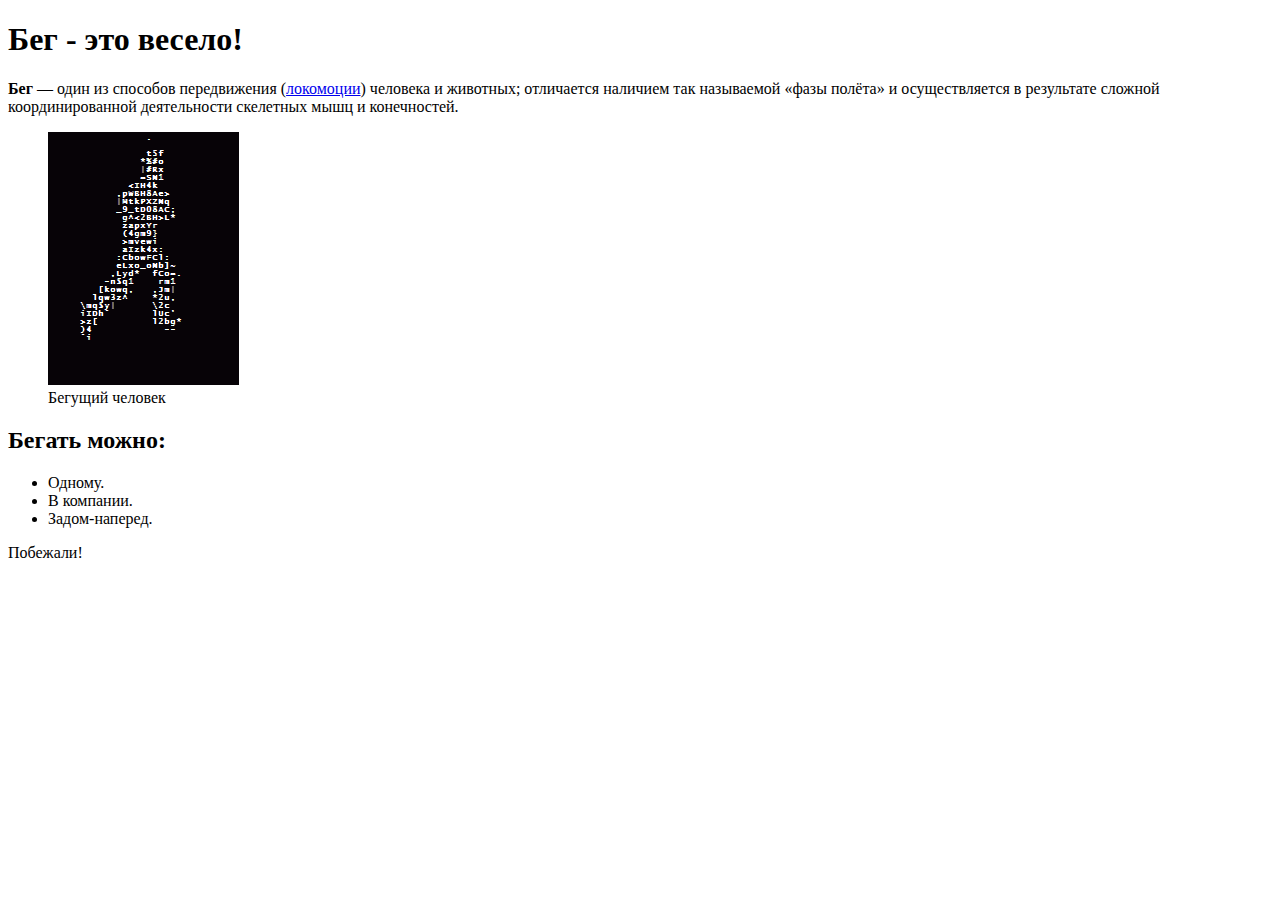
<file: index.html>
<!DOCTYPE html>
<html lang="ru">
<head>
<meta charset="utf-8">
  <title>Форест Гамп</title>
</head>
<body>
  <article>
	<h1>Бег - это весело!</h1>
	<p><strong>Бег</strong> — один из способов передвижения (<a href="https://ru.wikipedia.org/wiki/%D0%9B%D0%BE%D0%BA%D0%BE%D0%BC%D0%BE%D1%86%D0%B8%D1%8F" target="_blank">локомоции</a>) человека и животных; отличается наличием так называемой «фазы полёта» и осуществляется в результате сложной координированной деятельности скелетных мышц и конечностей.</p>
	<figure>
	<img src="run.gif" alt="Беги Форест!" />
	<figcaption>Бегущий человек</figcaption>
        </figure>
       <h2>Бегать можно:</h2>
       <!-- alt+shift+w -->
       <ul>
       	<li>Одному.</li>
       	<li>В компании.</li>
       	<li>Задом-наперед.</li>
       </ul>
       <p>Побежали!</p>
       </article>
</body>

</html>
</file>
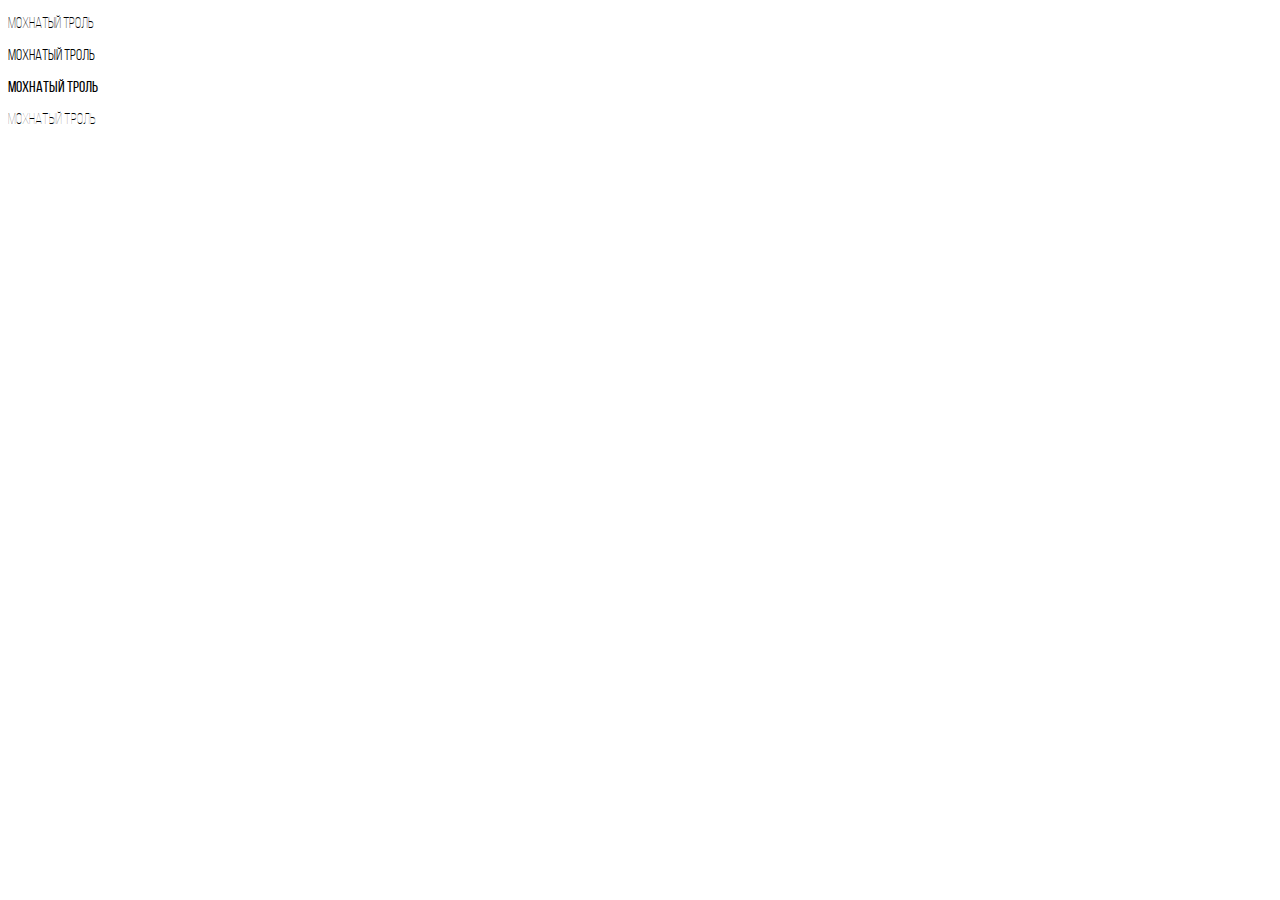
<file: 10/index.html>
<!DOCTYPE html>
<html lang="en">
<head>
	<meta charset="UTF-8">
	<title>Document</title>
	<link rel="stylesheet" href="style.css">
</head>
<body>
<p>Мохнатый троль</p>
<p>Мохнатый троль</p>
<p>Мохнатый троль</p>
<p>Мохнатый троль</p>	
</body>
</html>
</file>
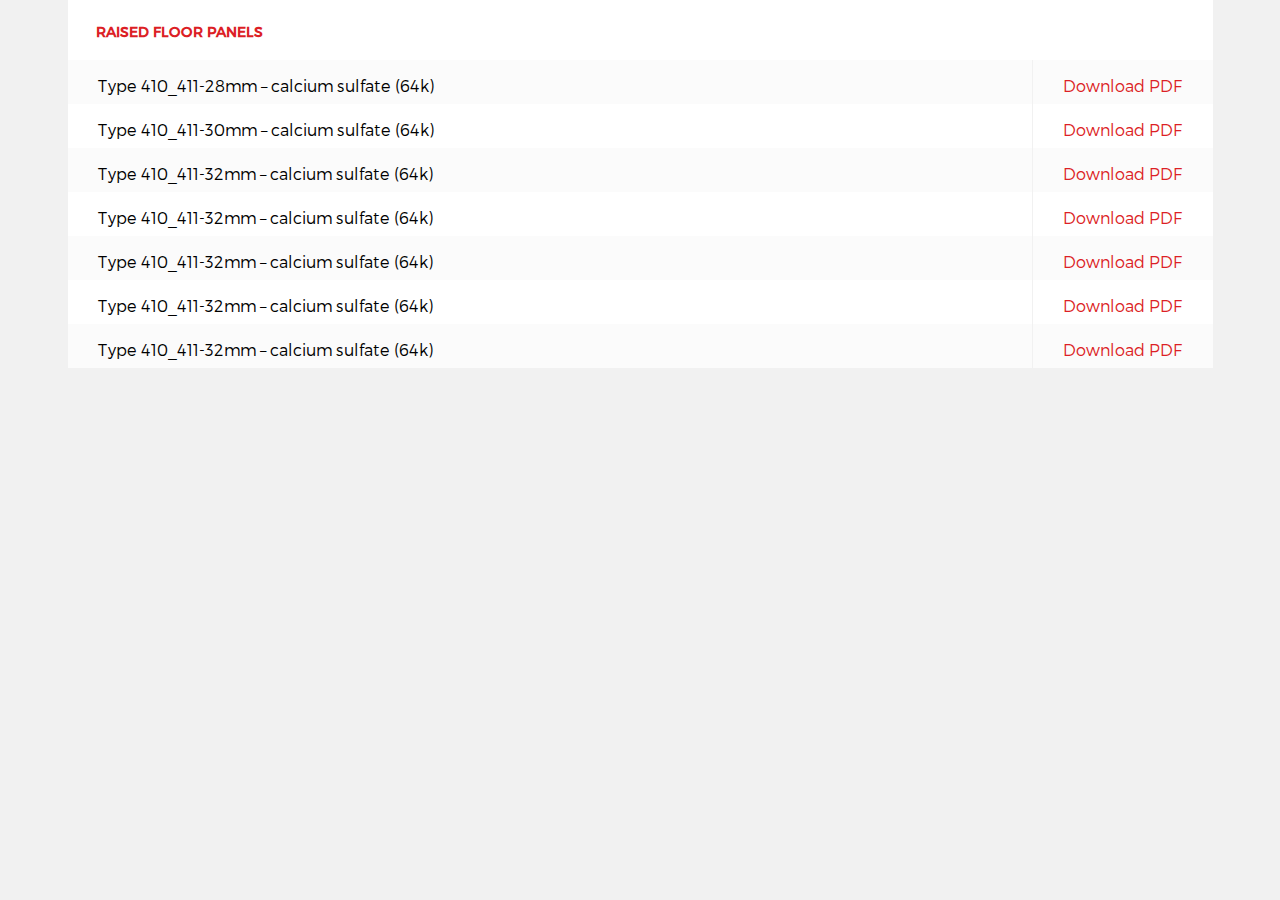
<file: 11/index.html>
<!DOCTYPE html>
<html lang="en">
<head>
	<meta charset="UTF-8">
	<title>Document</title>
	<link rel="stylesheet" href="style.css">
	<style>
		
	</style>
</head>
<body>
	<table>
		<tr>
			<th class="table-header" colspan="2">
				Raised Floor Panels
			</th>
		</tr>
		<tr>
			<td>
				Type 410_411-28mm – calcium sulfate (64k)
			</td>
			<td>
				<a href="#">Download PDF</a> 
			</td>
		</tr>
		<tr>
			<td>
				Type 410_411-30mm – calcium sulfate (64k)
			</td>
			<td>
				<a href="#">Download PDF</a> 
			</td>
		</tr>
		<tr>
			<td>
				Type 410_411-32mm – calcium sulfate (64k)
			</td>
			<td>
				<a href="#">Download PDF</a>
			</td>
		</tr>
		<tr>
			<td>
				Type 410_411-32mm – calcium sulfate (64k)
			</td>
			<td>
				<a href="#">Download PDF</a> 
			</td>
		</tr>
		<tr>
			<td>
				Type 410_411-32mm – calcium sulfate (64k)
			</td>
			<td>
				<a href="#">Download PDF</a> 
			</td>
		</tr>
		<tr>
			<td>
				Type 410_411-32mm – calcium sulfate (64k)
			</td>
			<td>
				<a href="#">Download PDF</a> 
			</td>
		</tr>
		<tr>
			<td>
				Type 410_411-32mm – calcium sulfate (64k)
			</td>
			<td>
				<a href="#">Download PDF</a> 
			</td>
		</tr>
	</table>
</body>
</html>
</file>
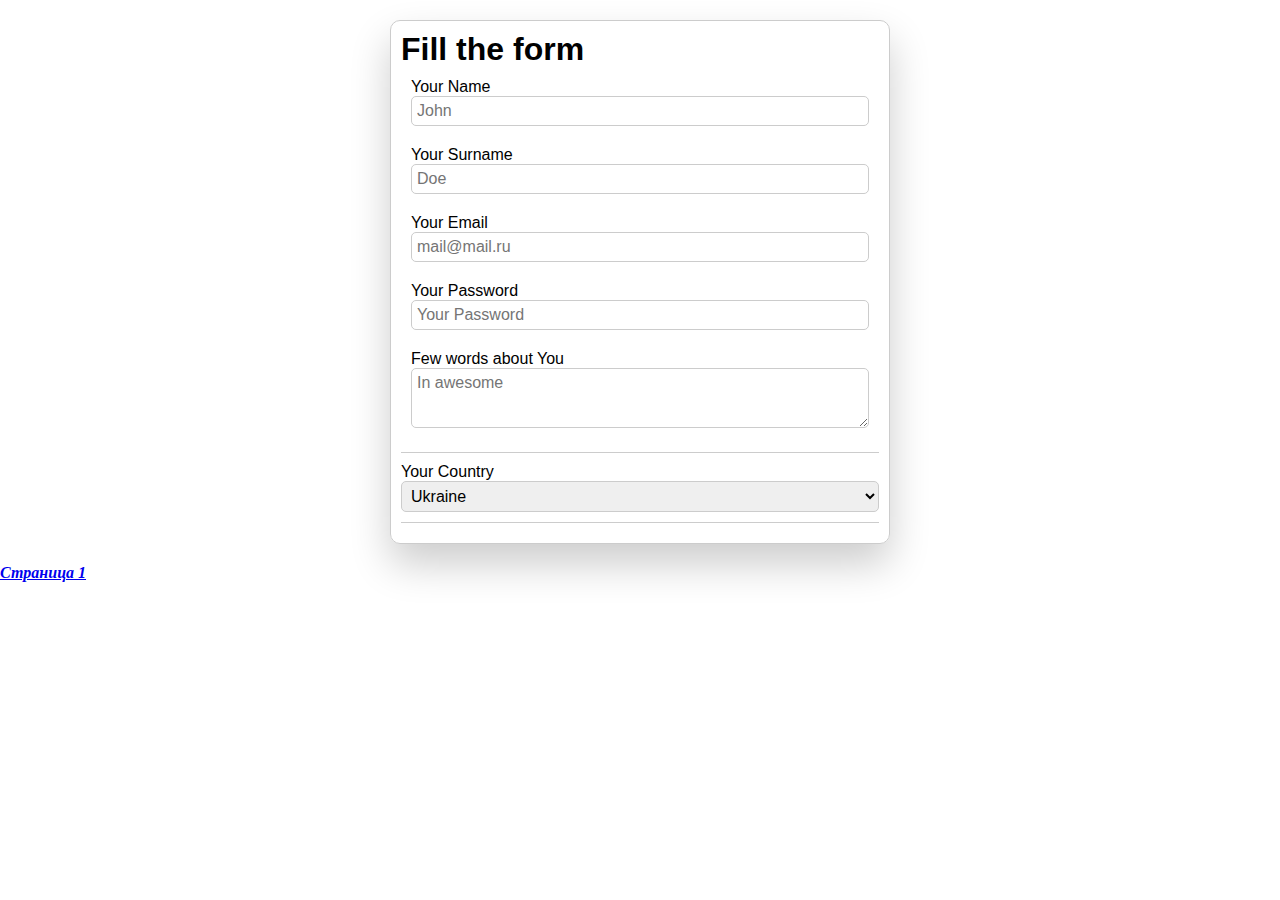
<file: 12/index.html>
<!DOCTYPE html>
<html lang="en">
<head>
	<meta charset="UTF-8">
	<title>Document</title>
	<style>
		* {
			margin: 0;
			padding: 0;
			box-sizing: border-box;
		}
		form {
			width: 500px;
			border-radius: 10px;
			box-shadow: 0 20px 40px 0 rgba(0, 0, 0, 0.2);
			padding: 10px;
    		font-family: 'Open Sans', sans-serif;
    		font-size: 16px;
    		border:1px solid #ccc;
    		margin:20px auto;
		}
		div>div {
			padding:10px;
		}
		input, textarea {
			width: 100%;
			border-radius: 5px;
			height: 30px;
			padding: 5px;
			font-family: 'Open Sans', sans-serif;
    		font-size: 16px;
    		font-weight: 400;
    		border: 1px solid #ccc;
		}
		.texarea1 {
			height: 60px;
		}
		.border {
			
  			border-top: 1px solid #ccc;
  			border-bottom: 1px solid #ccc;
  			margin-top: 10px;
  			padding-top: 10px;
  			margin-bottom: 10px;
  			padding-bottom: 10px;
		}
		select {
    		display: inline-block;
    		width: 100%;
    		font-family: 'Open Sans', sans-serif;
    		font-size: 16px;
    		font-weight: 400;
    		padding: 5px;
    		border: 1px solid #ccc;
    		border-radius: 5px;
}
	</style>
</head>
<body>
	<form action="#">
		<h1>Fill the form</h1>
		<div>
		<div>
			<label for="name">Your Name</label>
			<input type="text" placeholder="John">
		</div>
		<div>
			<label for="surname">Your Surname</label>
			<input type="text" placeholder="Doe">
		</div>
		<div>
			<label for="mail">Your Email</label>
			<input type="text" placeholder="mail@mail.ru">
		</div>
		<div>
			<label for="pass">Your Password</label>
			<input type="text" placeholder="Your Password">
		</div>
		<div>
			<label for="name">Few words about You</label>
			<textarea class="texarea1" name="comment" placeholder="In awesome"></textarea>
		</div>
		</div>
		   <div class="border">
  	  <label for="country">Your Country</label>
  	  <select name="country" id="country">
        <option value="ua">Ukraine</option>
        <option value="ua">USA</option>
        <option value="ua">Australia</option>
  	  </select>
  </div>
	</form>

	<a href="page.html"><b><i>Страница 1</i></a>
</body>
</html>
</file>
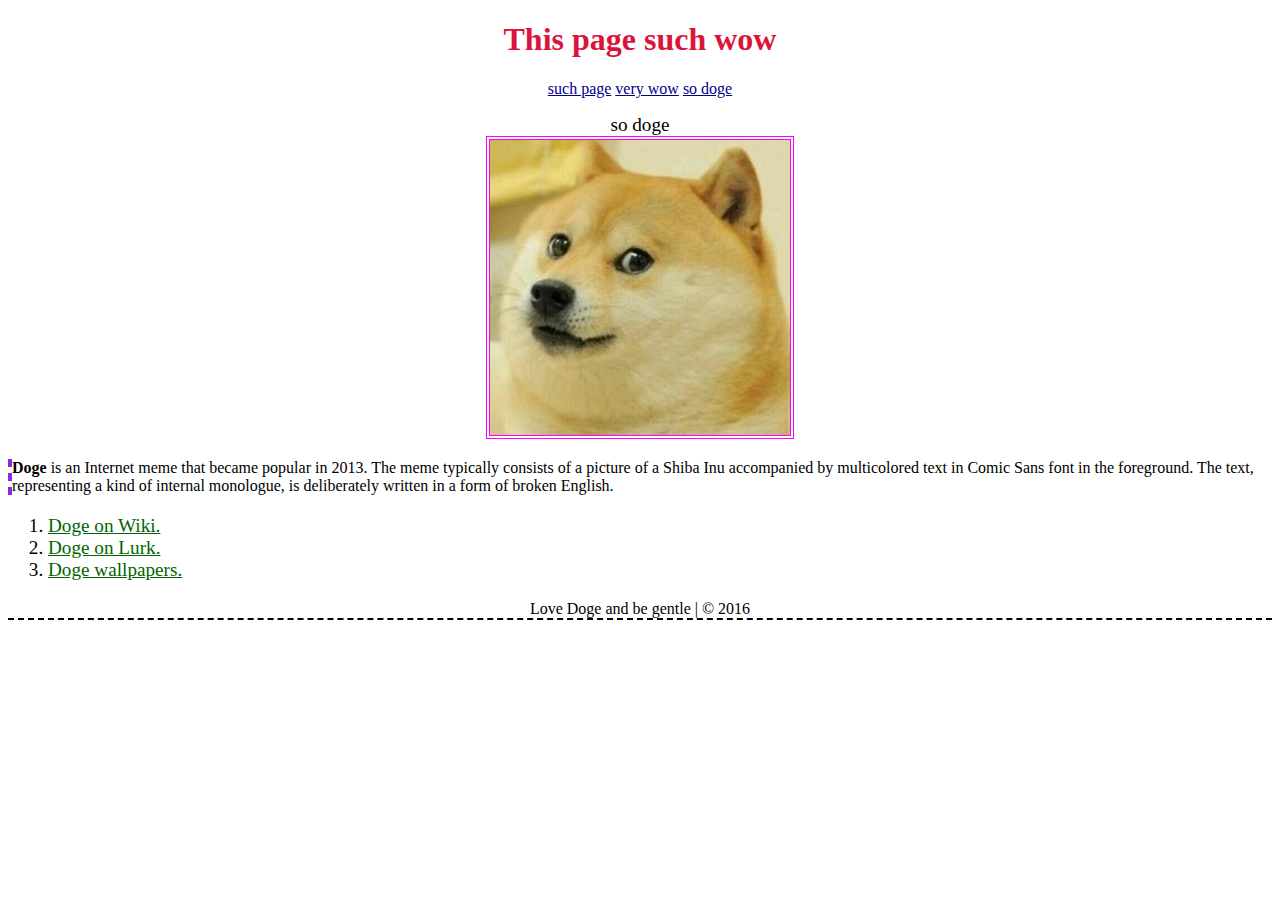
<file: 2/index.html>
<!DOCTYPE html>
<html lang="en">
<head>
	<meta charset="UTF-8">
	<title>Домашнее задание 2</title>
	<link rel="stylesheet" type="text/css" href="style.css">
	<style type="text/css">
		h1 {
			color: crimson;
			text-align: center;
		}
		span {
			text-decoration: 
			underline;
			color: darkblue;

		}
		a {
			color: darkgreen;
		}

	</style>
</head>
<body>
<article style="text-align: center;">
	<h1>This page such wow</h1>
	<p>
	<span>such page</span>
	<span>very wow</span>
	<span>so doge</span>
	 </p>
	<figure>
		<figcaption style="font-size: 1.2em">so doge</figcaption>
		<img src="doge.jpeg">
	</figure>
	<div class="bd-left">
	<p class="left"><strong>Doge</strong> is an Internet meme that became popular in 2013. The meme typically consists of a picture of a Shiba Inu accompanied by multicolored text in Comic Sans font in the foreground. The text, representing a kind of internal monologue, is deliberately written in a form of broken English.</p>
	</div>
	<ol style="font-size: 1.2em" class="left">
		<li><a href="https://en.wikipedia.org/wiki/Doge_(meme)">Doge on Wiki.</a></li>
		<li><a href="http://lurkmore.to/Doge">Doge on Lurk.</a></li>
		<li><a href="https://www.google.com.ua/search?newwindow=1&espv=2&biw=944&bih=907&tbm=isch&q=doge+wallpaper&revid=1046414333&sa=X&ved=0ahUKEwjQtJ2l6cjLAhWi93IKHRKRBRYQ1QIIIA">Doge wallpapers.</a></li>
	</ol>
</article>
<footer>
<div style="border-bottom: 2px dashed #000">Love Doge and be gentle | © 2016</div>

</footer>
	
</body>

</html>
</file>
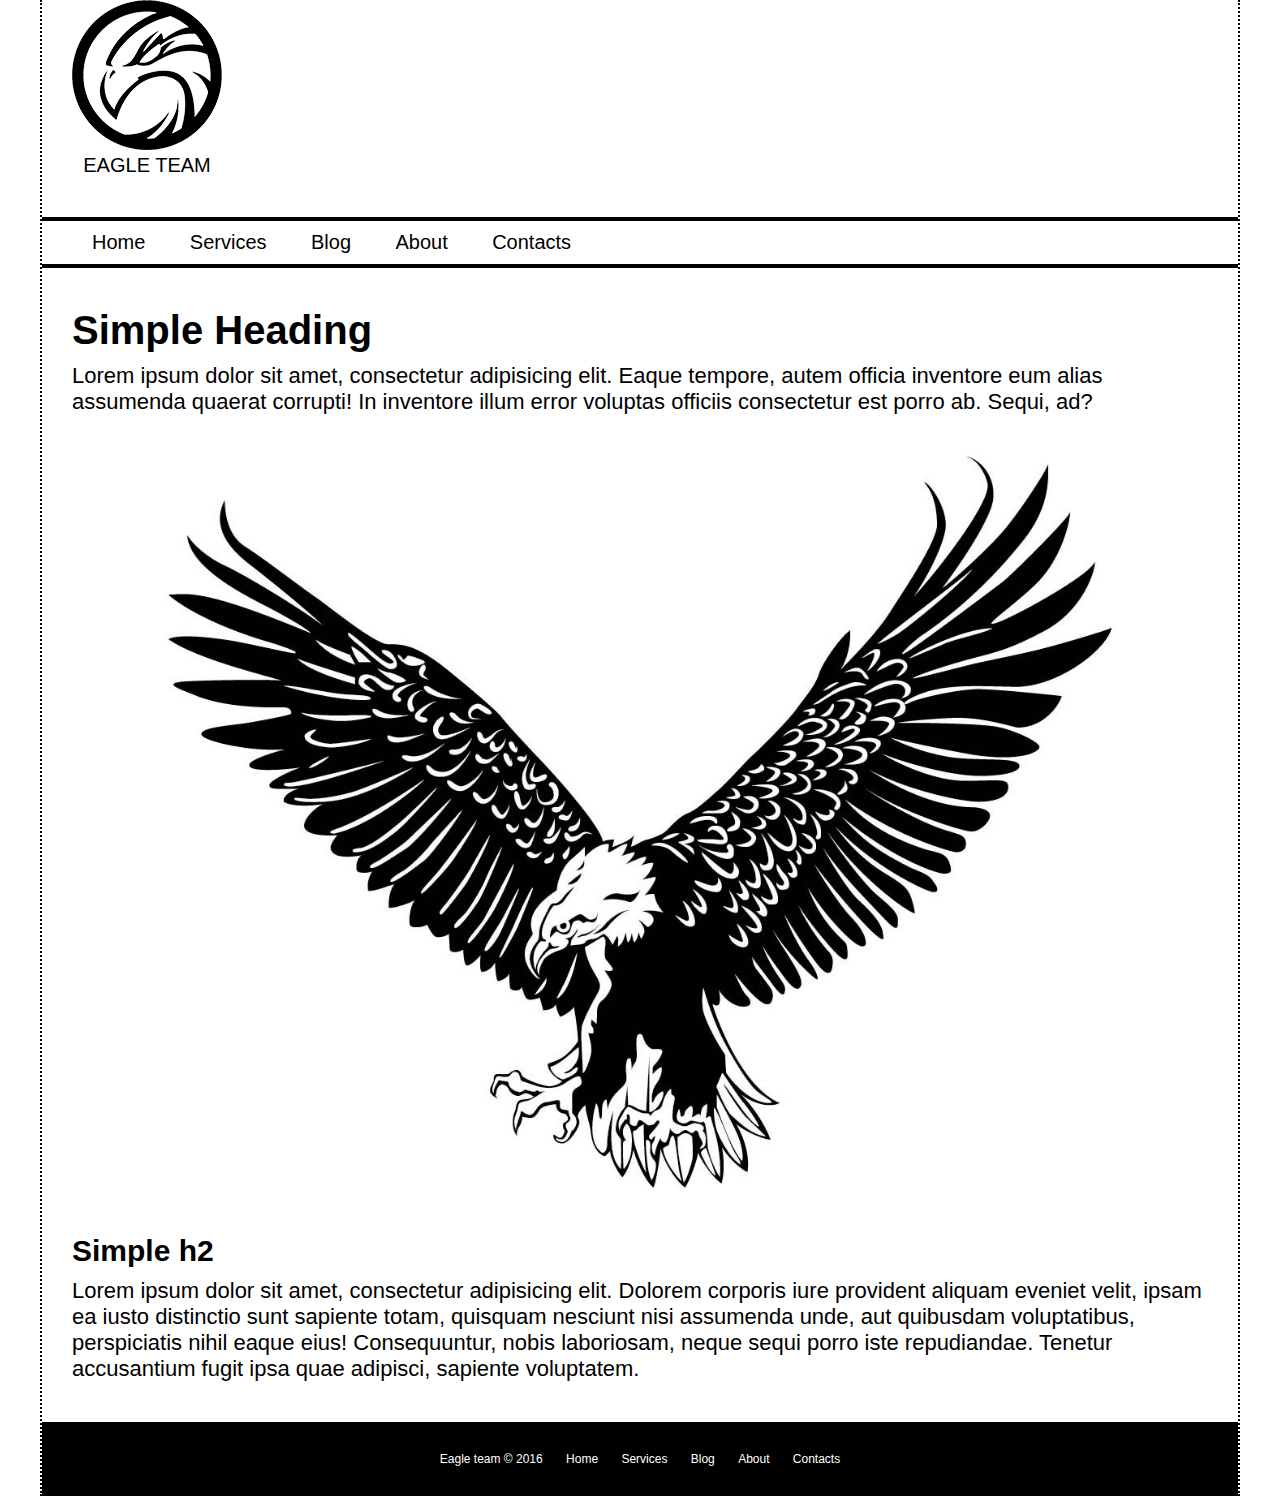
<file: 3/index.html>
<!DOCTYPE html>
<html lang="en">
<head>
	<meta charset="UTF-8">
	<title>Коршун</title>
	<link rel="stylesheet" type="text/css" href="style.css">
	<style type="text/css">
		* {
			box-sizing: border-box;
			font-family: sans-serif;
			margin: 0;
	        padding: 0;
		}

	</style>
</head>
<body>
	<div class="wrapper">
		<a class="logo" href="#">
		<img alt="logo" src="hometask-logo.png">
			<div>eagle team</div>
		</a>
		<nav class="header-nav">
			
					<a href="#">Home</a>
				
					<a href="#">Services</a>
				
					<a href="#">Blog</a>
				
					<a href="#">About</a>
				
					<a href="#">Contacts</a>			
		</nav>
		<div class="content">
		<h1>Simple Heading</h1>
		<p>
			Lorem ipsum dolor sit amet, consectetur adipisicing elit. Eaque tempore, autem officia inventore eum alias assumenda quaerat corrupti! In inventore illum error voluptas officiis consectetur est porro ab. Sequi, ad?
		</p>
		<img src="eagle-vector.jpg" alt="большой Коршун">
		<h2>Simple h2</h2>
		<p>Lorem ipsum dolor sit amet, consectetur adipisicing elit. Dolorem corporis iure provident aliquam eveniet velit, ipsam ea iusto distinctio sunt sapiente totam, quisquam nesciunt nisi assumenda unde, aut quibusdam voluptatibus, perspiciatis nihil eaque eius! Consequuntur, nobis laboriosam, neque sequi porro iste repudiandae. Tenetur accusantium fugit ipsa quae adipisci, sapiente voluptatem.</p>
		</div>
		<footer>
		<nav class="footer-nav">
		            <span class="otstup"><a href="#">Eagle team</a><span class="eagleteamcolor">&nbsp;© 2016</span></span>
		            <span class="otstup"><a href="#">Home</a></span>
					<span class="otstup"><a href="#">Services</a></span>
					<span class="otstup"><a href="#">Blog</a></span>
					<span class="otstup"><a href="#">About</a></span>
				    <span class="otstup"><a href="#">Contacts</a></span>

		</nav>
		</footer>
		</div>
</body>
</html>
</file>
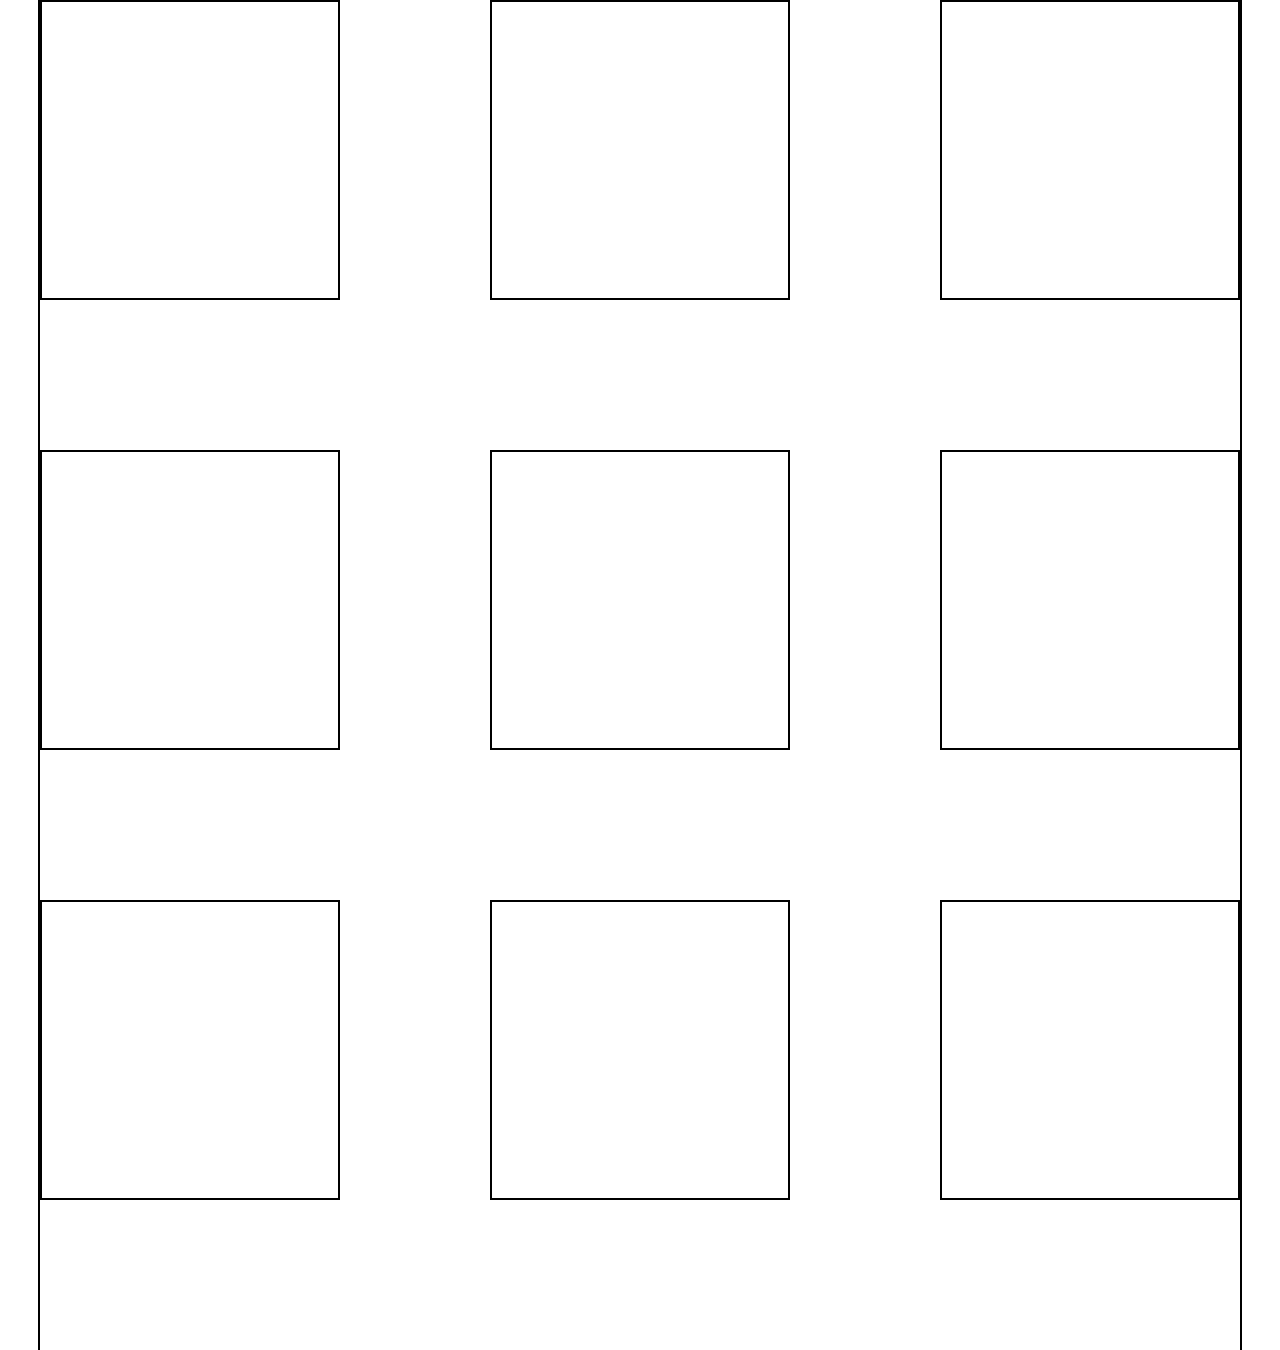
<file: 4/index.html>
<!DOCTYPE html>
<html lang="en">
<head>
	<meta charset="UTF-8">
	<title>Document</title>
	<link rel="stylesheet" type="text/css" href="style.css">
</head>
<body>
<div class="wrapper">
	<div class="container">
		<div class="item"></div>
		<div class="item"></div>
		<div class="item"></div>
		<div class="item"></div>
		<div class="item"></div>
		<div class="item"></div>
		<div class="item"></div>
		<div class="item"></div>
		<div class="item"></div>
	</div>
</div>
	
</body>
</html>
</file>
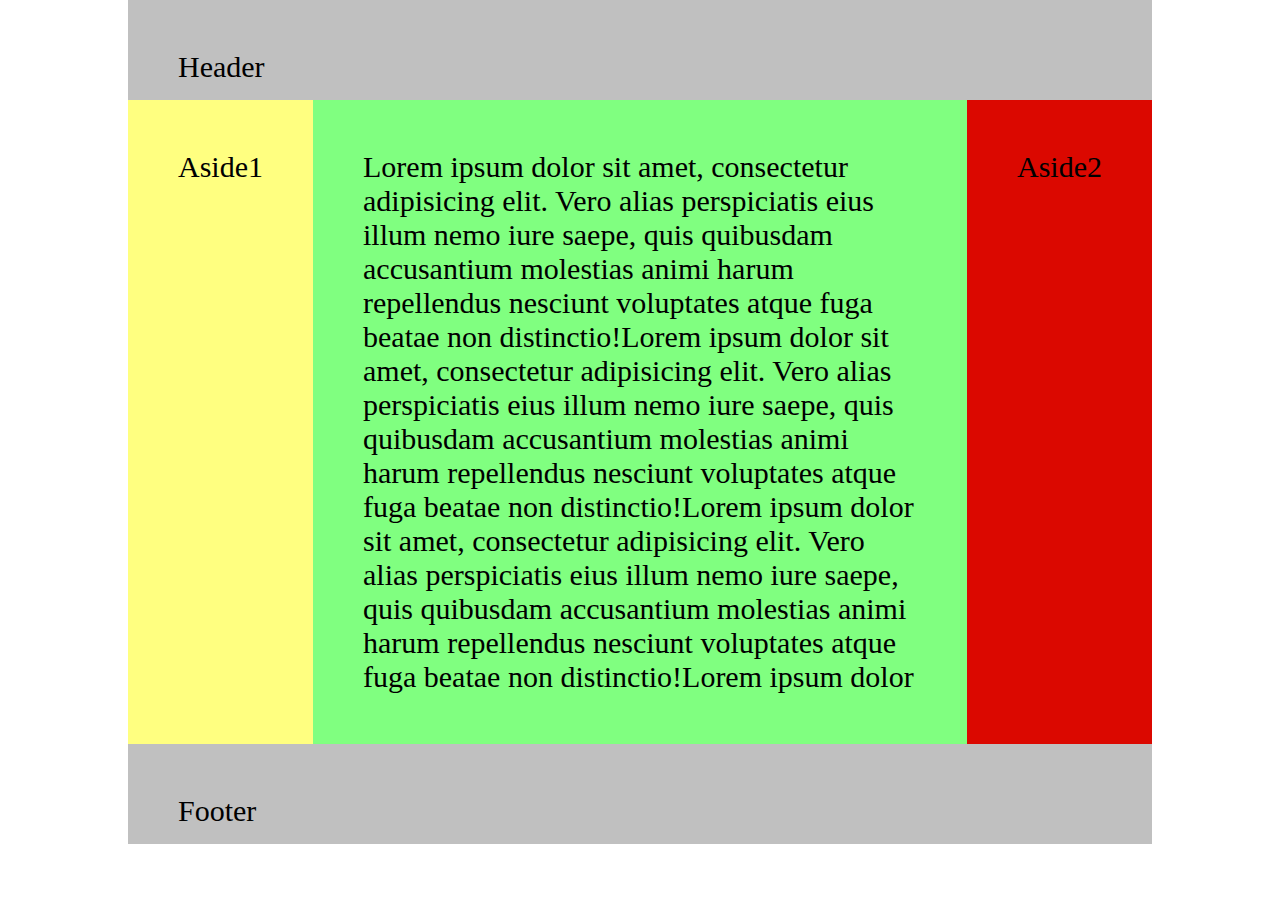
<file: 5/index.html>
<!DOCTYPE html>
<html lang="en">
<head>
	<meta charset="UTF-8">
	<link href="style.css" rel="stylesheet">
	<title>Document</title>
</head>
<body>
<div class="wrapper">
<header>
	<div class="header">Header</div>
</header>
<div class="table">
    <div class="asside">Aside1</div>
    <div class="content">Lorem ipsum dolor sit amet, consectetur adipisicing elit. Vero alias perspiciatis eius illum nemo iure saepe, quis quibusdam accusantium molestias animi harum repellendus nesciunt voluptates atque fuga beatae non distinctio!Lorem ipsum dolor sit amet, consectetur adipisicing elit. Vero alias perspiciatis eius illum nemo iure saepe, quis quibusdam accusantium molestias animi harum repellendus nesciunt voluptates atque fuga beatae non distinctio!Lorem ipsum dolor sit amet, consectetur adipisicing elit. Vero alias perspiciatis eius illum nemo iure saepe, quis quibusdam accusantium molestias animi harum repellendus nesciunt voluptates atque fuga beatae non distinctio!Lorem ipsum dolor</div>
    <div class="asside2">Aside2</div>
</div>
<footer>
	<div class="footer">Footer</div>
</footer>
	</div>
</body>
</html>
</file>
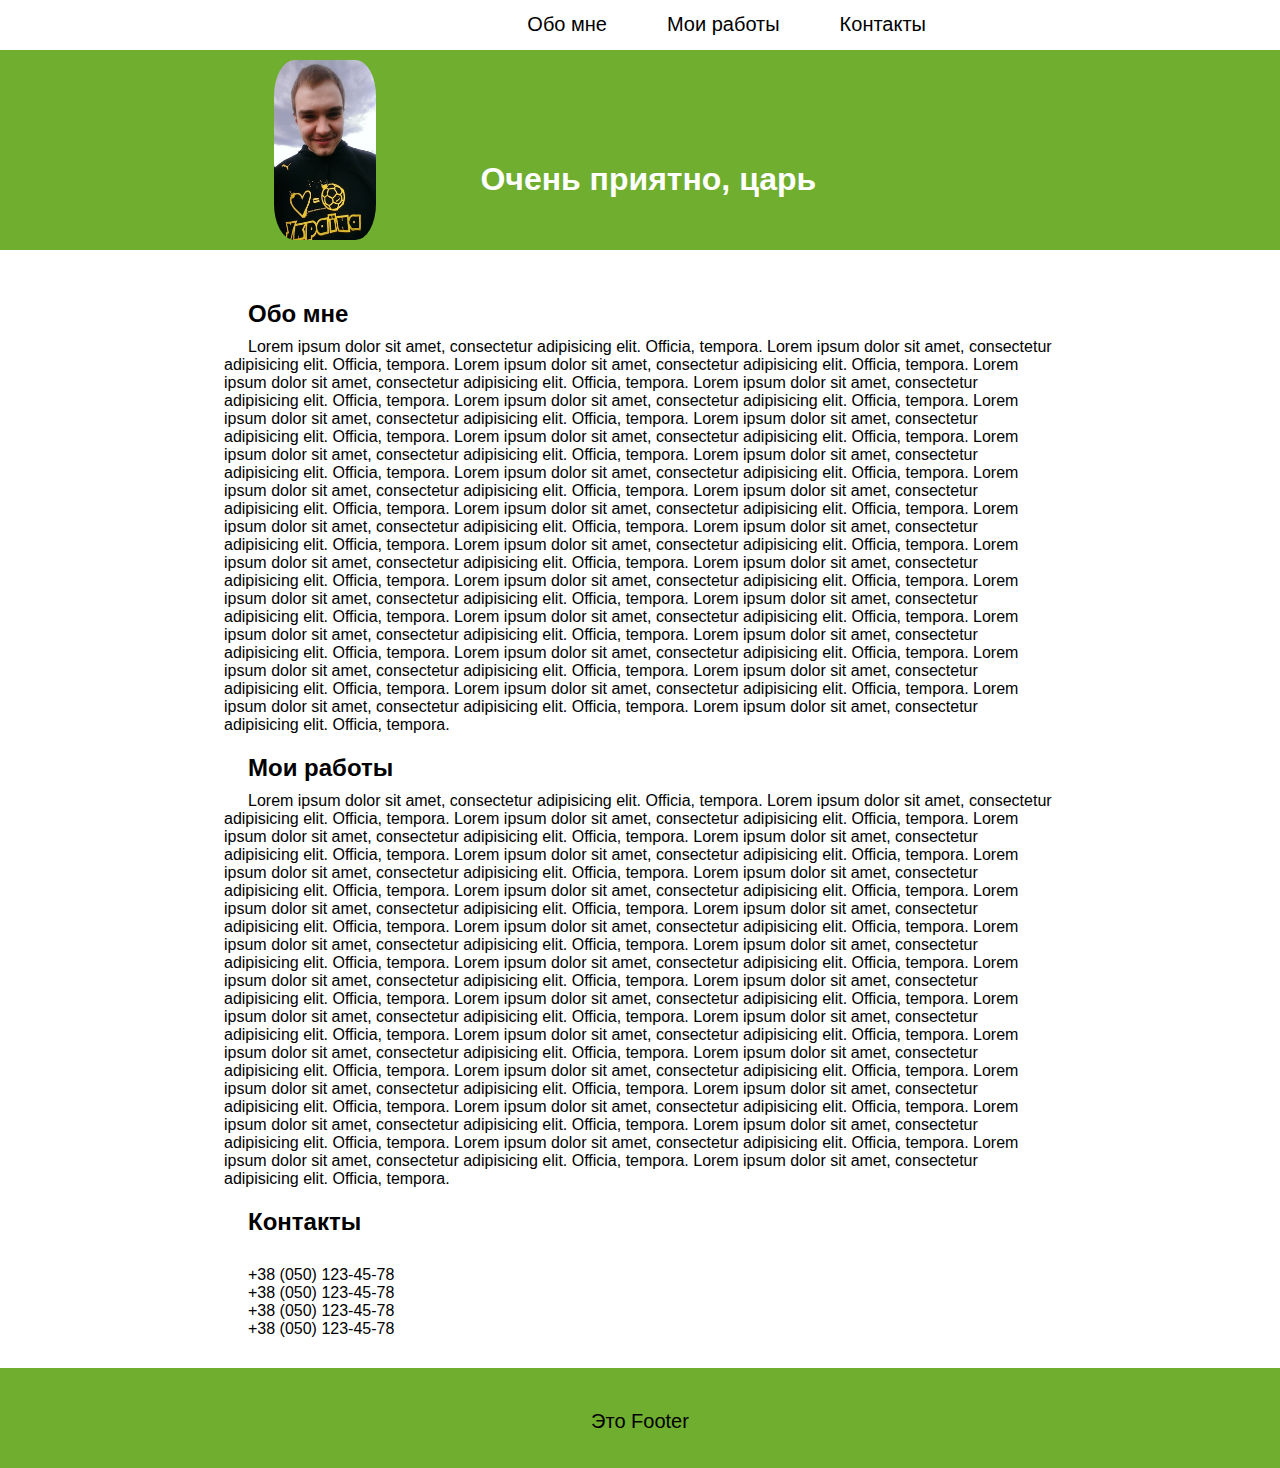
<file: 6/index.html>
<!DOCTYPE html>
<html lang="en">
<head>
	<meta charset="UTF-8">
	<link href="style.css" rel="stylesheet">
	<title>Document</title>
</head>
<body>
<div class="wrapper">
<header>
	<div class="header-nav">

		<div class="nav-body">
		
			<a href="#3">Контакты</a>
			<a href="#2">Мои работы</a>
			<a href="#1">Обо мне</a>
		</div>
	</div>
	<div style="clear:both"></div>
	<div class="header">
		<div class="header-body">
			<div class="face">
				<img src="REHvEd41G9c.jpg" class="my-face" alt="SV">
			</div>
			
			<div class="header-king"><h1><a href="https://www.youtube.com/watch?v=LlwpR8UyLVc" target="_blank">Очень приятно, царь</a></h1></div>
		</div>
	</div>
</header>
<article>
	<div class="content">
	<h2 id="1">Обо мне</h2>
	<p>Lorem ipsum dolor sit amet, consectetur adipisicing elit. Officia, tempora. Lorem ipsum dolor sit amet, consectetur adipisicing elit. Officia, tempora. Lorem ipsum dolor sit amet, consectetur adipisicing elit. Officia, tempora. Lorem ipsum dolor sit amet, consectetur adipisicing elit. Officia, tempora. Lorem ipsum dolor sit amet, consectetur adipisicing elit. Officia, tempora. Lorem ipsum dolor sit amet, consectetur adipisicing elit. Officia, tempora. Lorem ipsum dolor sit amet, consectetur adipisicing elit. Officia, tempora. Lorem ipsum dolor sit amet, consectetur adipisicing elit. Officia, tempora. Lorem ipsum dolor sit amet, consectetur adipisicing elit. Officia, tempora. Lorem ipsum dolor sit amet, consectetur adipisicing elit. Officia, tempora. Lorem ipsum dolor sit amet, consectetur adipisicing elit. Officia, tempora. Lorem ipsum dolor sit amet, consectetur adipisicing elit. Officia, tempora. Lorem ipsum dolor sit amet, consectetur adipisicing elit. Officia, tempora. Lorem ipsum dolor sit amet, consectetur adipisicing elit. Officia, tempora. Lorem ipsum dolor sit amet, consectetur adipisicing elit. Officia, tempora. Lorem ipsum dolor sit amet, consectetur adipisicing elit. Officia, tempora. Lorem ipsum dolor sit amet, consectetur adipisicing elit. Officia, tempora. Lorem ipsum dolor sit amet, consectetur adipisicing elit. Officia, tempora. Lorem ipsum dolor sit amet, consectetur adipisicing elit. Officia, tempora. Lorem ipsum dolor sit amet, consectetur adipisicing elit. Officia, tempora. Lorem ipsum dolor sit amet, consectetur adipisicing elit. Officia, tempora. Lorem ipsum dolor sit amet, consectetur adipisicing elit. Officia, tempora. Lorem ipsum dolor sit amet, consectetur adipisicing elit. Officia, tempora. Lorem ipsum dolor sit amet, consectetur adipisicing elit. Officia, tempora. Lorem ipsum dolor sit amet, consectetur adipisicing elit. Officia, tempora. Lorem ipsum dolor sit amet, consectetur adipisicing elit. Officia, tempora. Lorem ipsum dolor sit amet, consectetur adipisicing elit. Officia, tempora. Lorem ipsum dolor sit amet, consectetur adipisicing elit. Officia, tempora. Lorem ipsum dolor sit amet, consectetur adipisicing elit. Officia, tempora. Lorem ipsum dolor sit amet, consectetur adipisicing elit. Officia, tempora. Lorem ipsum dolor sit amet, consectetur adipisicing elit. Officia, tempora. Lorem ipsum dolor sit amet, consectetur adipisicing elit. Officia, tempora. </p>
	<h2 id="2">Мои работы</h2>
	<p>Lorem ipsum dolor sit amet, consectetur adipisicing elit. Officia, tempora. Lorem ipsum dolor sit amet, consectetur adipisicing elit. Officia, tempora. Lorem ipsum dolor sit amet, consectetur adipisicing elit. Officia, tempora. Lorem ipsum dolor sit amet, consectetur adipisicing elit. Officia, tempora. Lorem ipsum dolor sit amet, consectetur adipisicing elit. Officia, tempora. Lorem ipsum dolor sit amet, consectetur adipisicing elit. Officia, tempora. Lorem ipsum dolor sit amet, consectetur adipisicing elit. Officia, tempora. Lorem ipsum dolor sit amet, consectetur adipisicing elit. Officia, tempora. Lorem ipsum dolor sit amet, consectetur adipisicing elit. Officia, tempora. Lorem ipsum dolor sit amet, consectetur adipisicing elit. Officia, tempora. Lorem ipsum dolor sit amet, consectetur adipisicing elit. Officia, tempora. Lorem ipsum dolor sit amet, consectetur adipisicing elit. Officia, tempora. Lorem ipsum dolor sit amet, consectetur adipisicing elit. Officia, tempora. Lorem ipsum dolor sit amet, consectetur adipisicing elit. Officia, tempora. Lorem ipsum dolor sit amet, consectetur adipisicing elit. Officia, tempora. Lorem ipsum dolor sit amet, consectetur adipisicing elit. Officia, tempora. Lorem ipsum dolor sit amet, consectetur adipisicing elit. Officia, tempora. Lorem ipsum dolor sit amet, consectetur adipisicing elit. Officia, tempora. Lorem ipsum dolor sit amet, consectetur adipisicing elit. Officia, tempora. Lorem ipsum dolor sit amet, consectetur adipisicing elit. Officia, tempora. Lorem ipsum dolor sit amet, consectetur adipisicing elit. Officia, tempora. Lorem ipsum dolor sit amet, consectetur adipisicing elit. Officia, tempora. Lorem ipsum dolor sit amet, consectetur adipisicing elit. Officia, tempora. Lorem ipsum dolor sit amet, consectetur adipisicing elit. Officia, tempora. Lorem ipsum dolor sit amet, consectetur adipisicing elit. Officia, tempora. Lorem ipsum dolor sit amet, consectetur adipisicing elit. Officia, tempora. Lorem ipsum dolor sit amet, consectetur adipisicing elit. Officia, tempora. Lorem ipsum dolor sit amet, consectetur adipisicing elit. Officia, tempora. Lorem ipsum dolor sit amet, consectetur adipisicing elit. Officia, tempora. Lorem ipsum dolor sit amet, consectetur adipisicing elit. Officia, tempora. Lorem ipsum dolor sit amet, consectetur adipisicing elit. Officia, tempora. Lorem ipsum dolor sit amet, consectetur adipisicing elit. Officia, tempora. </p>
	<h2 id="3">Контакты</h2>
	<p>
	<ul>
		<li>+38 (050) 123-45-78</li>
		<li>+38 (050) 123-45-78</li>
		<li>+38 (050) 123-45-78</li>
		<li>+38 (050) 123-45-78</li>
	</ul>
	</p>
	</div>
</article>
<footer>
	<div class="footer">
		Это Footer
	</div>
	
</footer>
</div>	
</body>
</html>
</file>
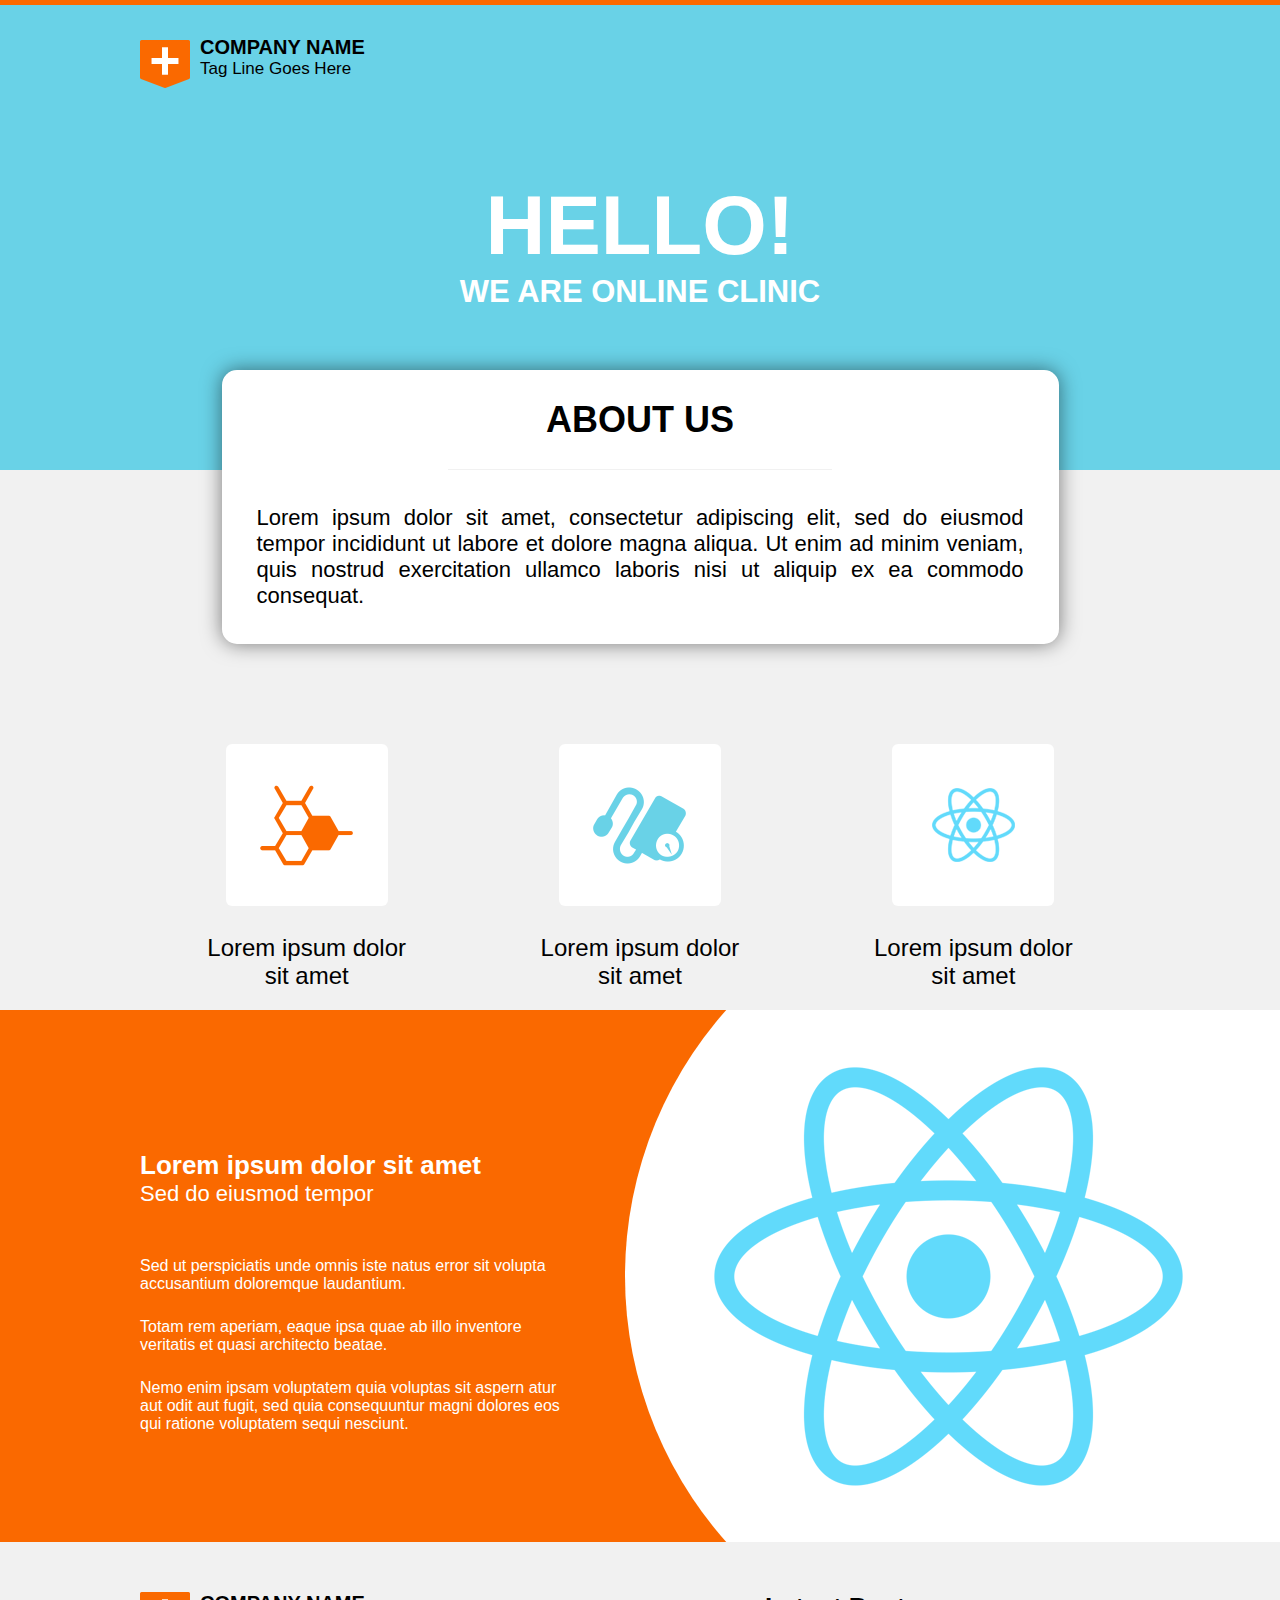
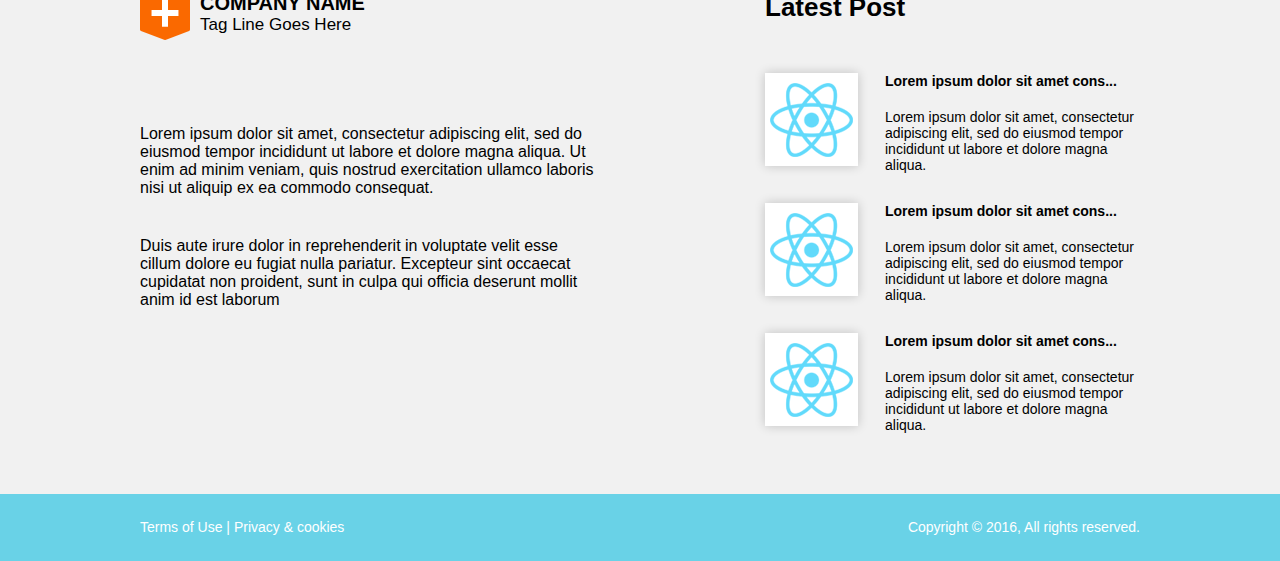
<file: 7/index.html>
<!DOCTYPE html>
<html lang="en">
<head>
	<meta charset="UTF-8">
	<title>Document</title>
	<link rel="stylesheet" href="style.css">
</head>
<body>
	<header>
		<div class="container">
			<div class="logo">
				<a href="#">
				<img src="1.png" alt="">
				</a>
				<div class="logotext">
				<span class="CompanyName">Company Name</span>
				<span class="TagLine">Tag Line Goes Here</span>
				</div>
			</div>
			<div class="header-text">
				<h1>Hello!</h1>
				<h2>we are online clinic</h2>
			</div>
		</div>
	</header>
	<section class="s1">
			<div class="container">
		    	<div class="about">
		    		<div class="about-us">About US</div>
		    		<div class="about-text">
		    			Lorem ipsum dolor sit amet, consectetur adipiscing elit, sed do eiusmod tempor incididunt ut labore et dolore magna aliqua. Ut enim ad minim veniam, quis nostrud exercitation ullamco laboris nisi ut aliquip ex ea commodo consequat.
		    		</div>
		    	</div>
		    	<div class="pictures3">
		    		<div>
		    			<div class="pic"></div>
		    			<span>Lorem ipsum dolor sit amet</span>
		    		</div>
		    		<div>
		    			<div class="pic"></div>
		    			<span>Lorem ipsum dolor sit amet</span>
		    		</div>
		    		<div>
		    			<div class="pic"></div>
		    			<span>Lorem ipsum dolor sit amet</span>
		    		</div>
		    	</div>
		    	</div>
		</section>
	<section class="s2">
			<div class="container">
				<div class="s2-content">
					<p>Lorem ipsum dolor sit amet</p>
					<p>Sed do eiusmod tempor</p>
					<p>Sed ut perspiciatis unde omnis iste natus error sit volupta 
						accusantium doloremque laudantium.</p>
					<p>Totam rem aperiam, eaque ipsa quae ab illo inventore 
						veritatis et quasi architecto beatae. </p>
					<p>Nemo enim ipsam voluptatem quia voluptas sit aspern
						atur aut odit aut fugit, sed quia consequuntur magni dolores
						eos qui ratione voluptatem sequi nesciunt. </p>
				</div>
				<div class="circle"></div>
			</div>
		</section>
	<article>
		<div class="container">
			<div class="text1">
				<a href="#">
				<img src="1.png" alt=""></a>
				<div class="logo-div">
				<span class="CompanyName">Company Name</span>
				<span class="TagLine">Tag Line Goes Here</span>
				</div>
				<p>Lorem ipsum dolor sit amet, consectetur adipiscing elit, sed do eiusmod tempor incididunt ut labore et dolore magna aliqua. Ut enim ad minim veniam, quis nostrud exercitation ullamco laboris nisi ut aliquip ex ea commodo consequat. </p>
				<p>Duis aute irure dolor in reprehenderit in voluptate velit esse cillum dolore eu fugiat nulla pariatur. Excepteur sint occaecat cupidatat non proident, sunt in culpa qui officia deserunt mollit anim id est laborum</p>
			</div>
			
			<div class="text2">
				<p>Latest Post</p>
				<div class="tex2-block">
					<div></div>
					<p>Lorem ipsum dolor sit amet cons...</p>
					<p>Lorem ipsum dolor sit amet, consectetur adipiscing elit, sed do eiusmod tempor incididunt ut labore et dolore magna aliqua.</p>
				</div>
				<div class="tex2-block">
					<div></div>
					<p>Lorem ipsum dolor sit amet cons...</p>
					<p>Lorem ipsum dolor sit amet, consectetur adipiscing elit, sed do eiusmod tempor incididunt ut labore et dolore magna aliqua.</p>
				</div>
				<div class="tex2-block">
					<div></div>
					<p>Lorem ipsum dolor sit amet cons...</p>
					<p>Lorem ipsum dolor sit amet, consectetur adipiscing elit, sed do eiusmod tempor incididunt ut labore et dolore magna aliqua.</p>
				</div>
			</div>
		</div>
	</article>
	<footer>
		<div class="container">
			<span>Terms of Use | Privacy & cookies</span>
			<span>Copyright © 2016, All rights reserved.</span>
		</div>
	</footer>
</body>
</html>
</file>
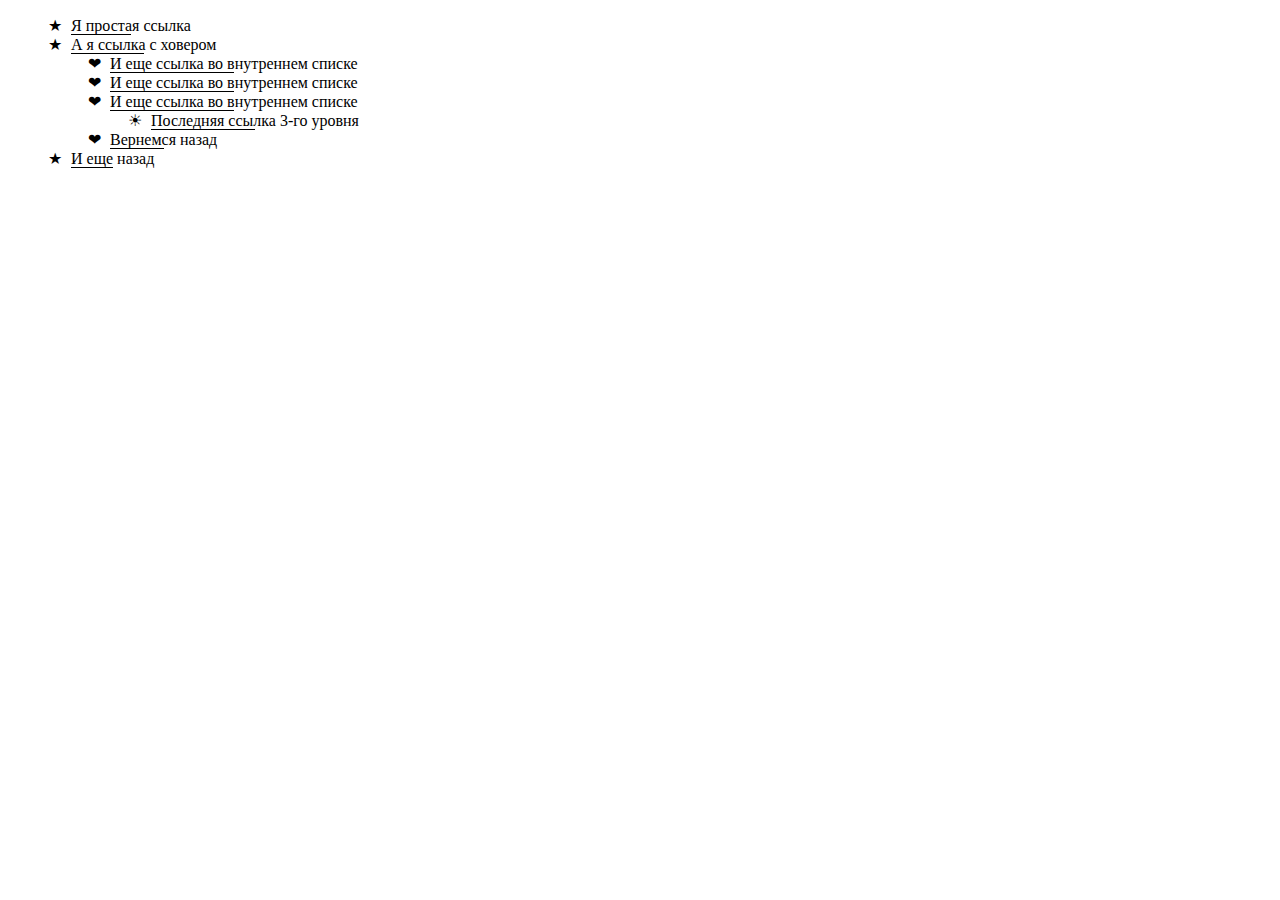
<file: 8/index.html>
<!DOCTYPE html>
<html lang="en">
<head>
	<meta charset="UTF-8">
	<title>Списки</title>
	<style>
		li {
    		list-style-type: none; 
   }
   		body>ul>li:before {
    		content: "★  "; 
    		margin-right: 5px;
    	}
    	body>ul>ul>li:before {
    		content: "❤  "; 
    		margin-right: 5px;
    	}
    	body>ul>ul>ul>li:before {
    		content: "☀  ";
    		margin-right: 5px; 
    	}
    	a {
    		text-decoration: none;
    		color: #000;
    		position: relative;
    		display: inline-block;
    	}
    	a::before {
			content: '';
			position: absolute;
			width: 50%;
			height: 1px;
			background-color: #000;
			bottom: 0;
			left: 0;
			transition: all .3s;
		}
		a:hover::before  {
			content: '';
			
			width: 100%;
			
	
		}
	</style>
</head>
<body>
	<ul>
		<li><a href="#">Я простая ссылка</a></li>
		<li><a href="#">А я ссылка с ховером</a></li>
			<ul>
				<li><a href="#">И еще ссылка во внутреннем списке</a></li>
				<li><a href="#">И еще ссылка во внутреннем списке</a></li>
				<li><a href="#">И еще ссылка во внутреннем списке</a></li>
				<ul>
					<li><a href="#">Последняя ссылка 3-го уровня</a></li>
				</ul>
				<li><a href="#">Вернемся назад</a></li>
			</ul>
		<li><a href="#">И еще назад</a></li>
	</ul>
</body>
</html>
</file>
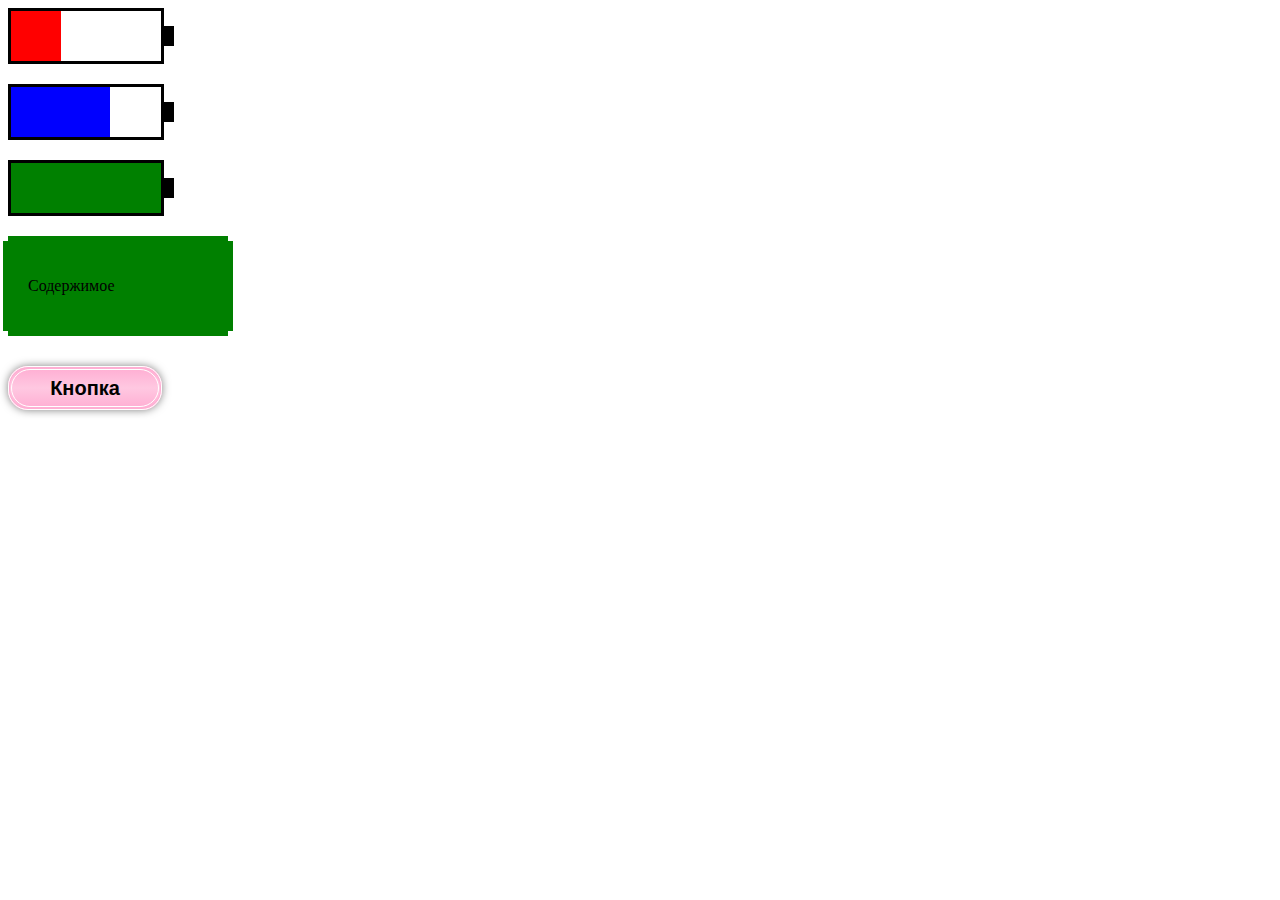
<file: 9/index.html>
<!DOCTYPE html>
<html lang="en">
<head>
  <meta charset="UTF-8">
  <title>Document</title>
  <link rel="stylesheet" href="style.css">
  <style>
  * {
    /*box-sizing: border-box;*/
  }
    

  </style>
</head>
<body>
  <div class="battary1"></div>
  <div class="battary2"></div>
  <div class="battary3"></div>
  <div class="block">Содержимое</div>
  <div class="button">Кнопка</div>
</body>
</html>
</file>
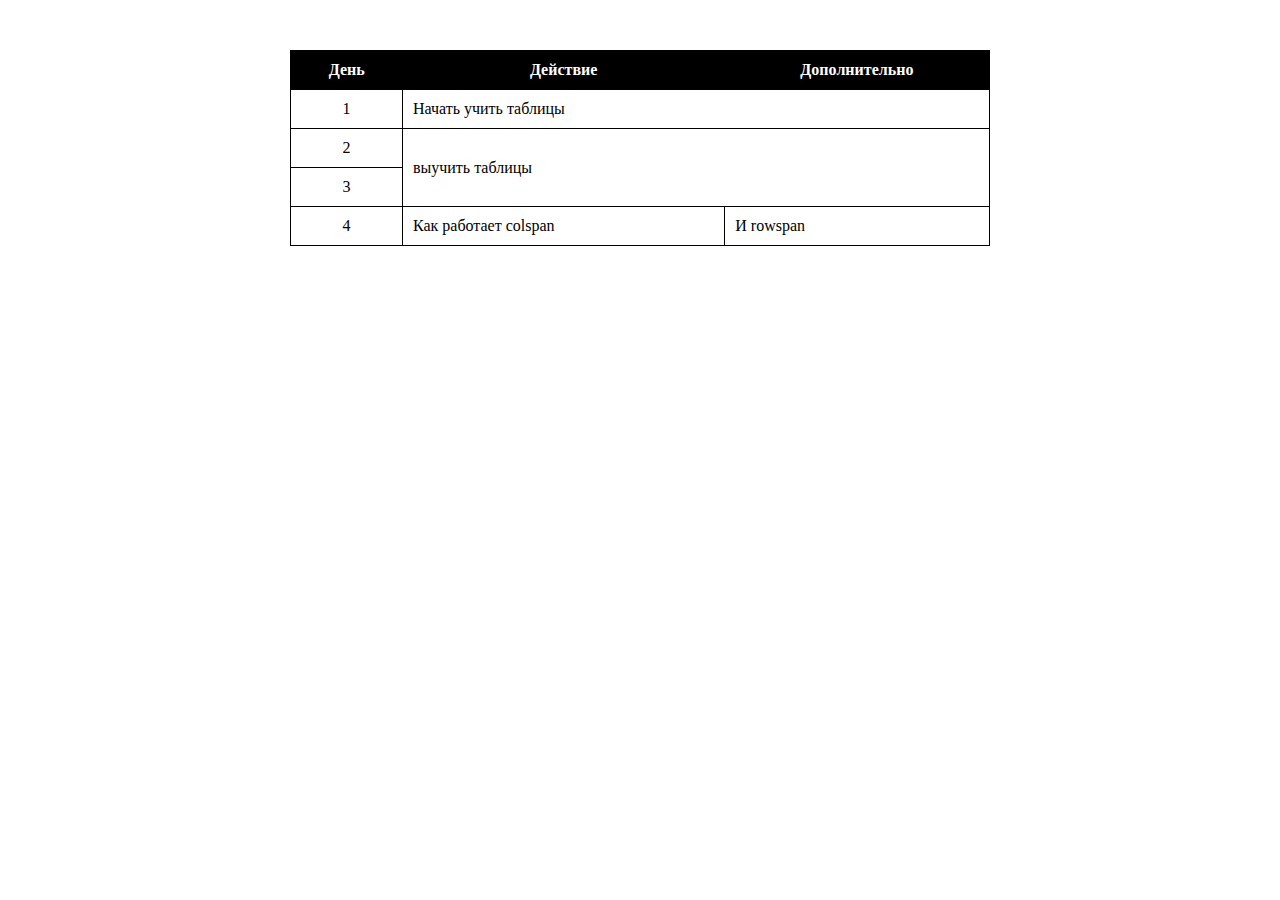
<file: Test/task2.html>
<!DOCTYPE html>
<html lang="en">
<head>
	<meta charset="UTF-8">
	<title>Document</title>
	<style>
	* {
		box-sizing: border-box;
	}
	table {
		border-collapse:collapse;
		border:1px solid black;
		width: 700px;
		margin: 50px auto;
	}
	th {
		background-color: black;
		color: white;
		font-weight: bold;
		padding: 10px;
	}
	tr,td {
		border:1px solid black;
		padding: 10px;

	}
	tr>td:first-child {
		text-align: center;
	}	
	
	</style>
</head>
<body>
<table>
	<tr>
		<th>День</th>
		<th>Действие</th>
		<th>Дополнительно</th>
	</tr>
	<tr><td>1</td><td colspan="2">Начать учить таблицы</td></tr>
	<tr><td>2</td><td colspan="2" rowspan="2">выучить таблицы</td></tr>
	<tr><td>3</td></tr>
	<tr><td>4</td><td>Как работает colspan</td><td>И rowspan</td></tr>
</table>	
</body>
</html>
</file>
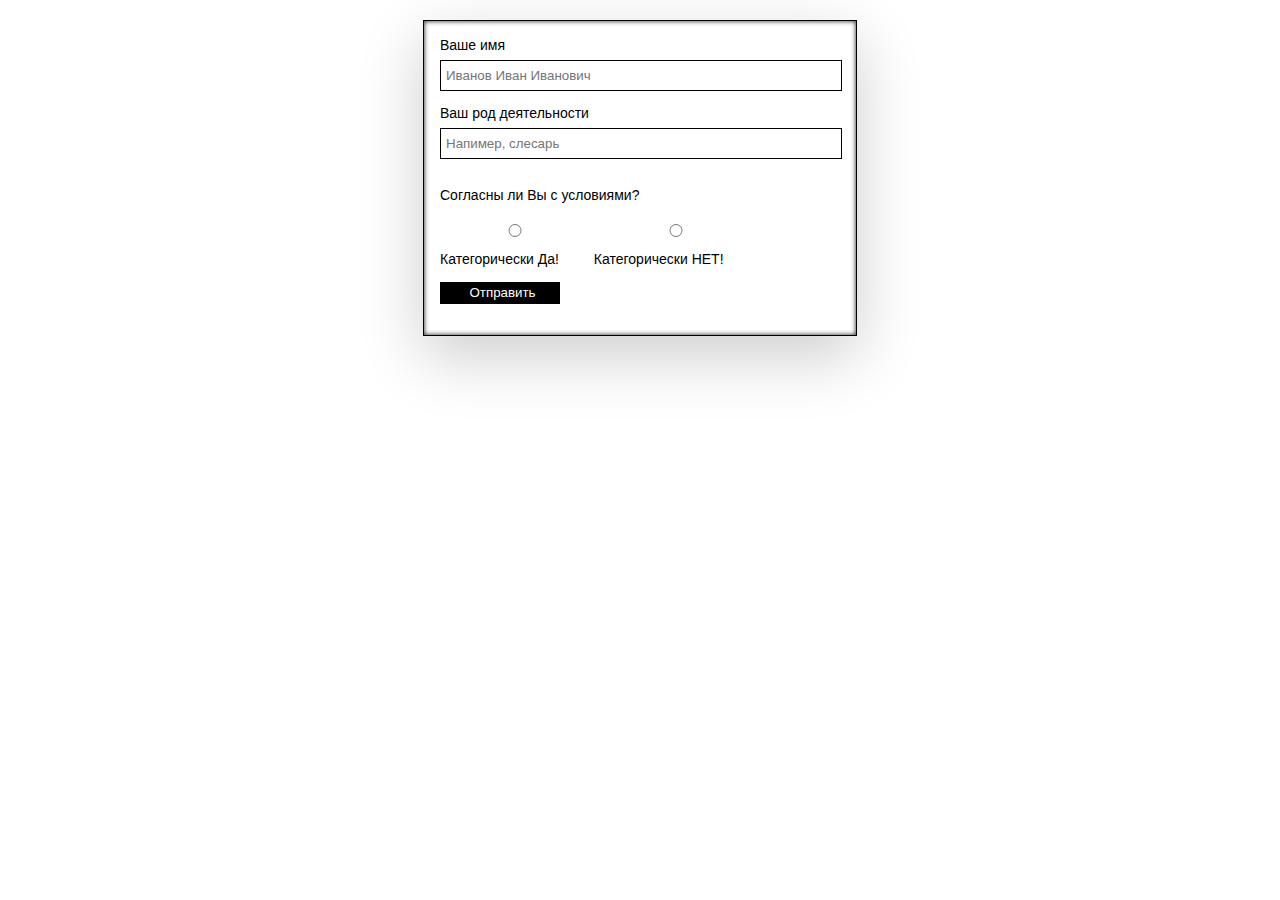
<file: Test/task3.html>
<!DOCTYPE html>
<html lang="en">
<head>
	<meta charset="UTF-8">
	<title>Document</title>
	<style>
		form {
			width: 400px;
			box-shadow: 0 20px 60px 0 rgba(0, 0, 0, 0.2), inset
 0px 0px 5px rgba(0,0,0,0.9);
			
			padding: 16px;
    		font-family: arial;
    		font-size: 14px;
    		border:1px solid black;
    		margin:20px auto;
    	}
    	input {
    		width: 100%;
    		margin-bottom: 14px;
    		margin-top: 7px;
    		border:1px solid black;
    		padding: 7px 0;
    		text-indent:5px;

    	}
    	.radio label {
  			display: inline-block;
  			margin-right: 10px;
    	}
    	
    	/*#radio {
    		display: inline-block;
    	}*/	
    	input[type="radio"] {
    		display: inline-block;
			
    	}
    	.buttom {
    		height: 22px;
    		width: 120px;
    		background-color: black;
    		color: white;
    		display: block;
    		margin-top: 15px;
    		margin-bottom: 15px;
    		line-height: 2px;

    	}
	</style>
</head>
<body>
	<form action="#">
		<div>
			<label for="name">Ваше имя</label>
			<input type="text" placeholder="Иванов Иван Иванович">
		</div>
		<div>
			<label for="job">Ваш род деятельности</label>
			<input type="text" placeholder="Напимер, слесарь">
		</div>
	   <p>Согласны ли Вы с условиями?<p>
	   <div class="radio">
	       	<label><input  name="sure" type="radio" value="yes"><span>Категорически Да!</span></label>
    		<label><input  name="sure" type="radio" value="no"><span> Категорически НЕТ!</span></label>
    	</div>
       	<input class="buttom" type="submit" value="Отправить">
       
  </form> 	
</body>
</html>
</file>
<file: 10/style.css>
@font-face {
    font-family: BebasNeuelight; 
    src: url(fonts/bebas/TTF/BebasNeueLight.ttf);     
}

@font-face {
    font-family: BebasNeueBook; 
    src: url(fonts/bebas/TTF/BebasNeueBook.ttf);
    /*font-style: Book;*/
}
@font-face {
    font-family: BebasNeueRegular; 
    src: url(fonts/bebas/TTF/BebasNeueRegular.ttf);
}
@font-face {
    font-family: BebasNeueThin; 
    src: url(fonts/bebas/TTF/BebasNeueThin.ttf);
}
p {
	font-family: BebasNeuelight;
	
}
p+p {
	font-family: BebasNeueBook;
	
}
p+p+p {
	font-family: BebasNeueRegular;
	
}
p+p+p+p {
	font-family: BebasNeueThin;
	
} 
/*
p {
	font-family: BebasNeueRegular;
	
}
p+p {
	font-family: BebasNeueRegular;
	font-weight: 300; /*light*/
/*}
p+p+p {
	font-family: BebasNeueRegular;
	font-style: Book; /*Book*/
/*}
p+p+p+p {
	font-family: BebasNeueRegular;
	font-weight: 200; /*Thin*/
/*} */

/*/

/*100	Ultra Light
200	Thin
300	Light
400	Regular, Normal
500	Roman
600	Medium, SemiBold
700	Bold
800	Heavy, ExtraBold
900	Black */
</file>
<file: 11/style.css>
@font-face {
    		font-family: MontserratLight; 
    		src: url(font/montserratLight.ttf); 
   		}
   		@font-face {
    		font-family: MontserratRegular; 
    		src: url(font/montserratRegular.ttf); 
   		}
		* {
			margin: 0;
			padding: 0;
			box-sizing: border-box;

		}
		body {
			background-color: #f1f1f1;
		}
		table {
			width: 1145px;
			border-collapse:collapse;
			margin: 0 auto;
			background-color: #fff;
			border: 0;
		}
		th {
			font-family: MontserratRegular;
			color: #dc1f26;
			font-size: 14px;
			text-transform: uppercase;
		}
		.table-header {
			padding-top: 23px;
			padding-left: 28px;
			padding-bottom: 20px;
			text-align: left;
		}
		td {
			padding-left: 30px;
			padding-bottom: 9px;
			padding-top: 16px;
			text-align: left;
			font-family: MontserratLight;
			border:0 none;
		}
		tr:nth-child(2n) {
    		background: #fbfbfb;

		}

		tr>td:last-child {
			width: 180px;
			border-left: 1px solid #f1f1f1;
		}
		a {
			text-decoration: none;
			color:#dc1f26;
		}
		a:hover {
			text-decoration: underline;
		}
		tr:hover {
			background-color: #d4d4d4;
			color:#dc1f26;
		}
</file>
<file: 2/style.css>
img {
      width: 300px;
      border: 4px double #f0f;
      align-content: center;
  }
  figure {
  	text-align: center;
  }
  .bd-left {
  	border-left: 4px dashed BlueViolet;
  	}
  footer {
  	text-align: center;
  }

.left {
  text-align: left;
}
</file>
<file: 3/style.css>
.wrapper {
	border-left: 2px dotted #000;
	border-right: 2px dotted #000;
	width: 1200px;
	margin: 0 auto;
}

.logo {
	padding-left: 30px;
	display: block;
	text-decoration: none;
	width: 180px;
	}

.logo div {
	text-align: center;
	text-transform: uppercase;
	display: block;
	font-size: 20px;
	width: 100%;
	color: #000;

}

.logo:hover {
    opacity: 0.8;
}
.header-nav {
	margin-top: 40px;
    padding-left: 30px;
    border-top: 4px solid #000;
    border-bottom: 4px solid #000;
}


.header-nav a {
	color: #000;
    display: inline-block;
    font-size: 20px;
    padding: 10px 20px;
    text-decoration: none;
}

.header-nav a:hover {
    background-color: #000;
    color: #fff;
}

h1 {
	font-size: 40px;
}

h1, h2, p {
    margin-bottom: 10px;
    margin-top: 10px;
}


.content {
    padding: 30px;
}


p {
    font-size: 22px;
}

img {
	width: 100%;
}
h2 {
    font-size: 30px;
}

.footer-nav {
	font-size: 12px;
    text-align: center;
}    


footer {
    background-color: #000;
    color: #fff;
    padding: 30px;
}

.footer-nav a {
    color: #fff;
    text-decoration: none;
    
}
.footer-nav a:hover {
    border-bottom: 1px dashed #fff;
} 

.eagleteamcolor {
	color: white
}

.otstup{
	padding: 0 10px;

}
</file>
<file: 4/style.css>
* {
	box-sizing: border-box;
	margin: 0;
	padding: 0;
}

.wrapper {
	border-left: 2px solid #000;
	border-right: 2px solid #000;
	width: 1200px;
	margin: 0 auto;
	display: block;
	box-sizing: content-box;
	overflow: hidden;
}
.container {
	font-size: 0;
	margin-left: -75px;
	margin-right: -75px;


}

.item {
	border: 2px solid #000;
	height: 300px;
	width: 300px;
	display: inline-block;
	margin-left: 75px;
	margin-right: 75px;
	margin-bottom: 150px;
</file>
<file: 5/style.css>
* {
	margin: 0;
    padding: 0;
  	border: 0;
  	box-sizing: border-box;
  	font: inherit;
}

.wrapper {
	max-width: 80%;
	margin: 0 auto;
	
}

.header {
	height: 100px;
	background: #C0C0C0;
}
.table {
	width: 100%;
	display:table; 
}

.asside {
	width: 15%;
	background: #FFFF80;
	display: table-cell;
}

.content {
	width: 70%;
	background: #80FF80;
	display: table-cell;
	padding: 50px;


}

.asside2 {
	width: 15%;
	background: #DB0800;
	display: table-cell;
}


.footer {
	height: 100px;
	background: #C0C0C0;
}


.header,.asside,.content,.asside2,.footer {
	font-size: 30px;
	padding: 50px;
}
</file>
<file: 6/style.css>
* {
	margin: 0;
	padding: 0;
	box-sizing: border-box;
	font-family: sans-serif;
}
.header-nav {
	width: 100%;
	background: #FFFFFF;
	height: 50px;
	display: block;
}
	
.nav-body a {
	text-decoration: none;
	color: #000000;	
	display: inline-block;
	font-size: 20px;
    padding: 13px 30px;
    float: right;
}
.nav-body a:hover {
    color: #C0C0C0; 
 }

.nav-body {
	padding-right: 100px;
	height: 50px;
	margin: 0 auto;
}

.header {
	width: 100%;
	background-color: #70AE2F;
	height: 200px;
}

.header-body {
	height: 200px;
	display: block;
	margin: 0 auto;
}

.face {
	margin: 10px 0 0 50px;
	height: 180px;
	display: inline-block; 
}
.my-face {
	border-radius: 20%;
	height: 180px;
}



img:hover {
	opacity: 0.8;
}

.header-king {
	display: inline-block;
	margin-bottom: 50px;	
	margin-left: 100px;
	position: relative;
	bottom: 50px;
	
}

.header-king a {
	text-decoration: none;
	color: #ffffff;	
	
}

.header-king a:hover {
    color: #C0C0C0; 
 }

 .content {
 	margin: 0 auto;
 	text-indent: 1.5em;
 	margin-top: 50px;
 } 


 li {
    list-style-type: none; 
   }

 .content p {
 	padding-top: 10px;
 	padding-bottom: 20px;
 }

footer .footer {
	background-color: #70AE2F;
	text-align: center;
	height: 100px;
	width: 100%;
	padding-top: 42px;
	font-size: 20px;	

}

.content,.header-body,.nav-body,.footer {
	width: 65%;
}
</file>
<file: 7/style.css>
* {  	margin: 0;
		padding: 0;
		box-sizing: border-box;
		font-size: 0;
	}

html, body {
	
}	

body {
	color: #000;

}

h1, h2, .s2, footer {
	color: #fff;
}

.container {
	width: 1000px;
	margin: 0 auto;

}

header {
	width: 100%;
	background-color: #69d2e7;
	height: 470px;
	border-top: 5px solid #fa6900;
}

.logo {
	background-color: #69d2e7;
	margin-top: 35px;
	
}	

img {
	display: inline-block;

	

	
}
.logotext {
	display: inline-block;
	padding-top: 5px;
	
	position: relative;
	top: -14px;
	left: 10px;
}
.CompanyName {
    text-transform: uppercase;
    display: block;
    font-family: arial;
    font-weight: bold;
    font-size: 20px;
}
.TagLine {
	display: block;
	font-family: arial;
    font-weight: regular;
    font-size: 17px;
}
.header-text {
	margin: 85px;
}

h1 {
	font-family: arial;
    font-weight: bold;
    font-size: 83px;
    text-transform: uppercase;
    text-align: center;
}

h2 {
	font-family: arial;
    font-weight: bold;
    font-size: 31px;
    text-transform: uppercase;
    text-align: center;
}

section {
	/*height: 532px;*/
}

.about {
	/*height: 290px;*/
	width: 837px;
	border-radius: 15px;
	margin: 0 auto;
	background-color: #ffffff;
	position: relative;
	top: -100px;
	z-index: 1;
	box-shadow: 0 0 20px rgba(0,0,0,0.5);
}

.about-us {
	margin:0 auto;
	width: 384px;
	height: 100px;
	border-bottom: 1px solid #f1f1f1;
	font-family: arial;
    font-weight: bold;
    font-size: 36px;
    text-transform: uppercase;
    text-align: center;
    line-height: 100px;
}

.about-text {
	font-family: arial;
    font-weight: regular;
    font-size: 22px;
    padding: 35px;
    color: black;
    text-align: justify;
}

.pictures3 {
	overflow: hidden;
}

  	
.pictures3>div {
	width: 33.333%;
	float: left;
	text-align: center;
	padding: 0 55px;
}

.pic {
	height: 162px;
	width: 162px;
	border-radius: 6px;
	background-color: white;
	margin: 0 auto 28px;
}

.pictures3>div:nth-child(1) .pic {
	background-image: url(11.png);
	background-repeat:no-repeat;
	background-position: center;
}

.pictures3>div:nth-child(2) .pic {
	background-image: url(22.png);
	background-repeat:no-repeat;
	background-position: center;
}

.pictures3>div:nth-child(3) .pic {
	background-image: url(33.png);
	background-repeat:no-repeat;
	background-position: center;
}

.pictures3>div>span {
	font-family: arial;
	font-size: 24px;

}

.s1	{
	background: #f1f1f1;
	min-height: 540px;
}

.s2	{
	background: #fa6900;
	height: 532px;
	overflow: hidden;
	
}

.s2-content {
	width: 425px;
	float: left;
	
}

.s2-content>p:nth-child(1) {
	font-family: arial;
	font-weight: bold;
	font-size: 26px;
	padding-top: 140px;
}

.s2-content>p:nth-child(2) {
	font-family: arial;
	font-size: 22px;
}

.s2-content>p:nth-child(3) {
	font-family: arial;
	font-size: 16px;
	padding-top: 50px;
}

.s2-content>p:nth-child(n+4) {
	font-family: arial;
	font-size: 16px;
	padding-top: 25px;
}
.circle {
	height: 800px;
	width: 800px;
	background-color: white;
	border-radius: 50%;
	margin-left: 485px;
	position: relative;
	top: -134px;
	background-image: url(44.png);
	background-repeat:no-repeat;
	background-position: 89px;
}
article {
	min-height: 552px;
	background: #f1f1f1;
}
article>div>div {
	float: left;
	margin-top: 50px;
}
.text1>a {
	display: block;
	width: 230px;
	text-decoration: none;
}

.text1 {
	width: 62.5%;
}
.logo-div {
	margin-left: 60px;
}

.text1>a img {
	float: left;
}
.text1>p {
	padding-top: 90px;
	font-family: arial;
	font-size: 16px;
	padding-right: 170px;
}
.text1>p+p {
	padding-top: 40px;
	font-family: arial;
	font-size: 16px;
	padding-right: 170px;
}

.text2>p {
	font-family: arial;
	font-weight: bold;
	font-size: 26px;
	padding-bottom: 50px;
}

.text2 {
	width: 37.5%;
	margin-right: -40px;
}

.tex2-block {
	margin-bottom: 30px;
}

.tex2-block>div {
	width: 93px;
	height: 93px;
	float: left;
	background-color: white;
	box-shadow: 0 0 10px rgba(0,0,0,0.2);
	background-image: url(33.png);
	background-repeat:no-repeat;
	background-position: center;

}

.tex2-block p {
	font-family: arial;
	font-weight: bold;
	font-size: 14px;
	padding-left: 120px;
}

.tex2-block p+p {
	font-family: arial;
	font-size: 14px;
	font-weight: normal;
	padding-top: 20px;
	padding-left: 120px;
}

footer {
	height: 67px;
	background: #69d2e7;
}

footer div span {
	font-family: arial;
	font-size: 14px;
	color: white;
	float: left;
	line-height: 67px;
} 

footer div span+span {
	font-family: arial;
	font-size: 14px;
	color: white;
	float: right;
	line-height: 67px;
}

.circle::after {
			content: '';
			position: absolute;
			display: inline-block;
			height: 100%;
			width: 9999px;
			background-color: #fff;
			left: 71%;
			top: 0;
}
</file>
<file: 9/style.css>
.battary1,.battary2,.battary3 {
      width: 150px;
      height: 50px;
      position: relative;
      border: 3px solid black;
      margin-bottom: 20px;
    }
    .battary1::before {
      content: '';
      position: absolute;
      width: 33%;
      height: 100%;
      background-color: red;
    }
    .battary1::after {
      content: '';
      position: absolute;
      width: 10px;
      height: 20px;
      background: #000;
      right: -13px;
      top: 15px;
    }  
    .battary2::before {
      content: '';
      position: absolute;
      width: 66%;
      height: 100%;
      background-color: blue;
    }
    .battary2::after {
      content: '';
      position: absolute;
      width: 10px;
      height: 20px;
      background: #000;
      right: -13px;
      top: 15px;
    } .battary3::before {
      content: '';
      position: absolute;
      width: 100%;
      height: 100%;
      background-color: green;
    }
    .battary3::after {
      content: '';
      position: absolute;
      width: 10px;
      height: 20px;
      background: #000;
      right: -13px;
      top: 15px;
    } 
    .block {
      line-height: 100px;
      width: 200px;
      position: relative;
      color: black;
      background: green;
      padding-left: 20px
    }

    .block::before {
      content: '';
      position: absolute;
      width: 5px;
      height: 90px;
      background-color: green;
      left: -5px;
      bottom: 5px;

    }
    .block::after {
      content: '';
      position: absolute;
      width: 5px;
      height: 90px;
      background: green;
      right: -5px;
      top: 5px;
    }

    .button {
      line-height: 40px;
      border-radius: 20px;
      box-shadow:0 0 8px rgba(0,0,0,0.5);
      width: 150px;
      text-align: center;
      margin-top: 30px;
      background: linear-gradient(to top, #FFAED3, #FFC8E1, #FFAED3);
      border: 2px solid #FFAED3;
      position: relative;
      font-family: arial;
      font-size: 20px;
      font-weight: bold;
    }

    .button::before {
      content: '';
      position: absolute;
      border: 1px solid white;
      right: 1px;
      bottom: 1px;
      left: 1px;
      top: 1px;
      border-radius: inherit;
    }

     .button::after {
      content: '';
      position: absolute;
      border: 1px solid white;
      right: -2px;
      bottom: -2px;
      left: -2px;
      top: -2px;
      border-radius: inherit;
    }
</file>
